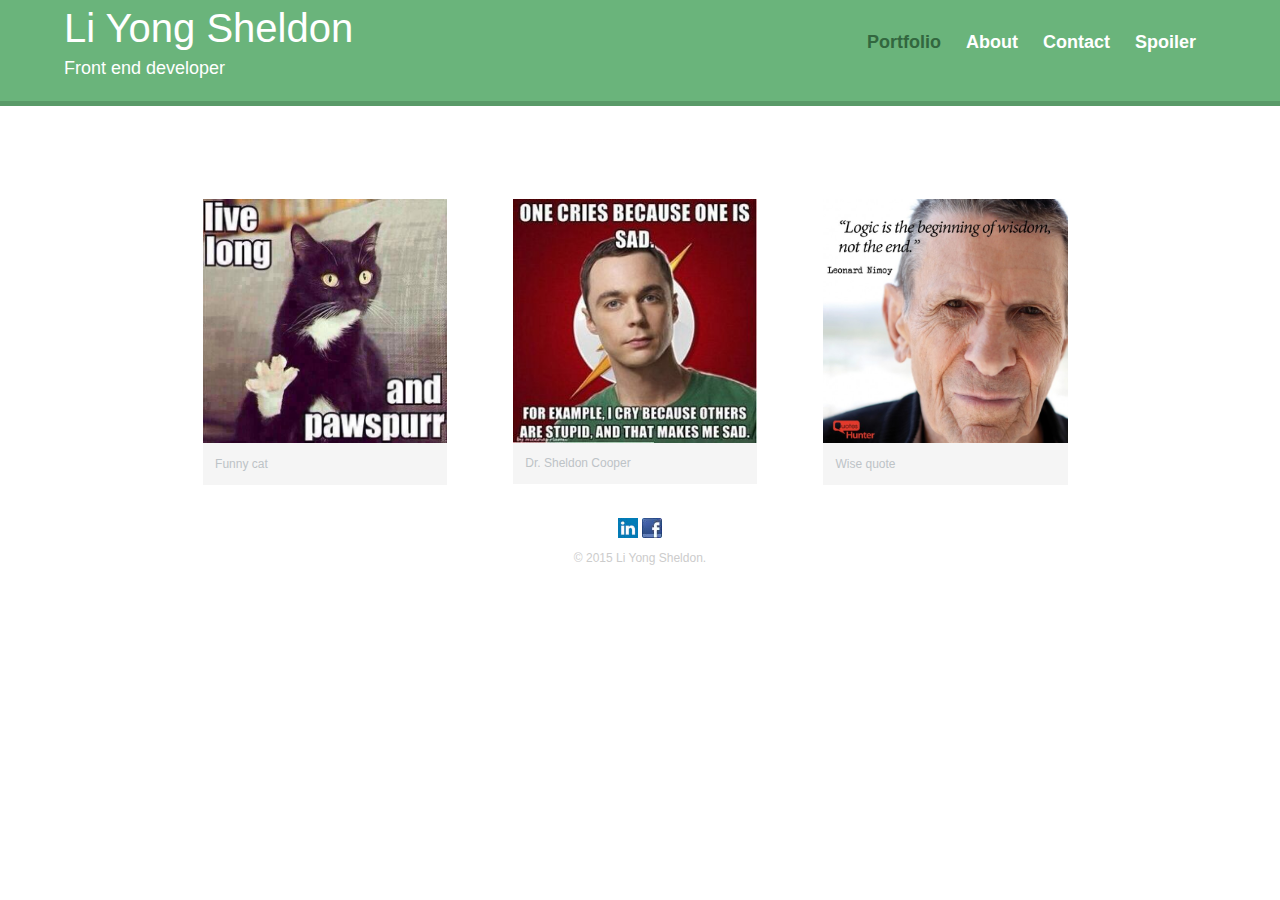
<file: index.html>
<!DOCTYPE html>
<html>
  <head>
    <meta charset="utf-8">
    <title>Li Yong Sheldon| Front end developer</title>
    <link rel="stylesheet" href="normalize.css">
    <link rel="stylesheet" href="main.css">
	<link rel="stylesheet" href="responsive.css">
	<meta name="viewpoint" content="width=device-width, initial-scale=1.0">
  </head>
  <body>
    <header>
       <div id = "logo">
        <h1>Li Yong Sheldon</h1>
        <h3>Front end developer</h3>
       </div>
      <nav>
        <ul>
          <li><a href="index.html" class = "selected" >Portfolio</a></li>
          <li><a href="about.html">About</a></li>
          <li><a href="contact.html">Contact</a></li>
          <li><a href="spoiler.html">Spoiler</a></li>
        </ul>
      </nav>
    </header>
	<div id="wrapper">
      <section>
        <ul id = "gallery">
          <li>
            <a href="img/1.jpg">
              <img src="img/1.jpg" alt="Funny cat" title="Funny cat">
              <p>Funny cat</p>
            </a>
          </li>
          <li>
            <a href="img/2.jpg">
              <img src="img/2.jpg" alt="Dr. Sheldon Cooper" title="Dr. Sheldon Cooper">
              <p>Dr. Sheldon Cooper</p>
            </a>
          </li>
          <li>
            <a href="img/3.jpg">
              <img src="img/3.jpg" alt="Wise quote" title="Wise quote">
              <p>Wise quote</p>
            </a>
          </li>
        </ul>
	 </section>
	 <footer>
        <a href="https://www.linkedin.com/profile/view?id=AAIAABvA8kkBElsrhk_V2R6-3SOYv1Dse74NXH4&trk=nav_responsive_tab_profile"><img src="img/4.jpg" alt="Linkedin Logo" class = "social-icon" ></a>
		<a href="https://www.facebook.com/yong.li.9440"><img src="img/fb.jpg" alt="Facebook Logo" class = "social-icon"></a>
        <p>&copy; 2015 Li Yong Sheldon.</p>
      </footer>
	 </div>
   </body>
</html>
</file>
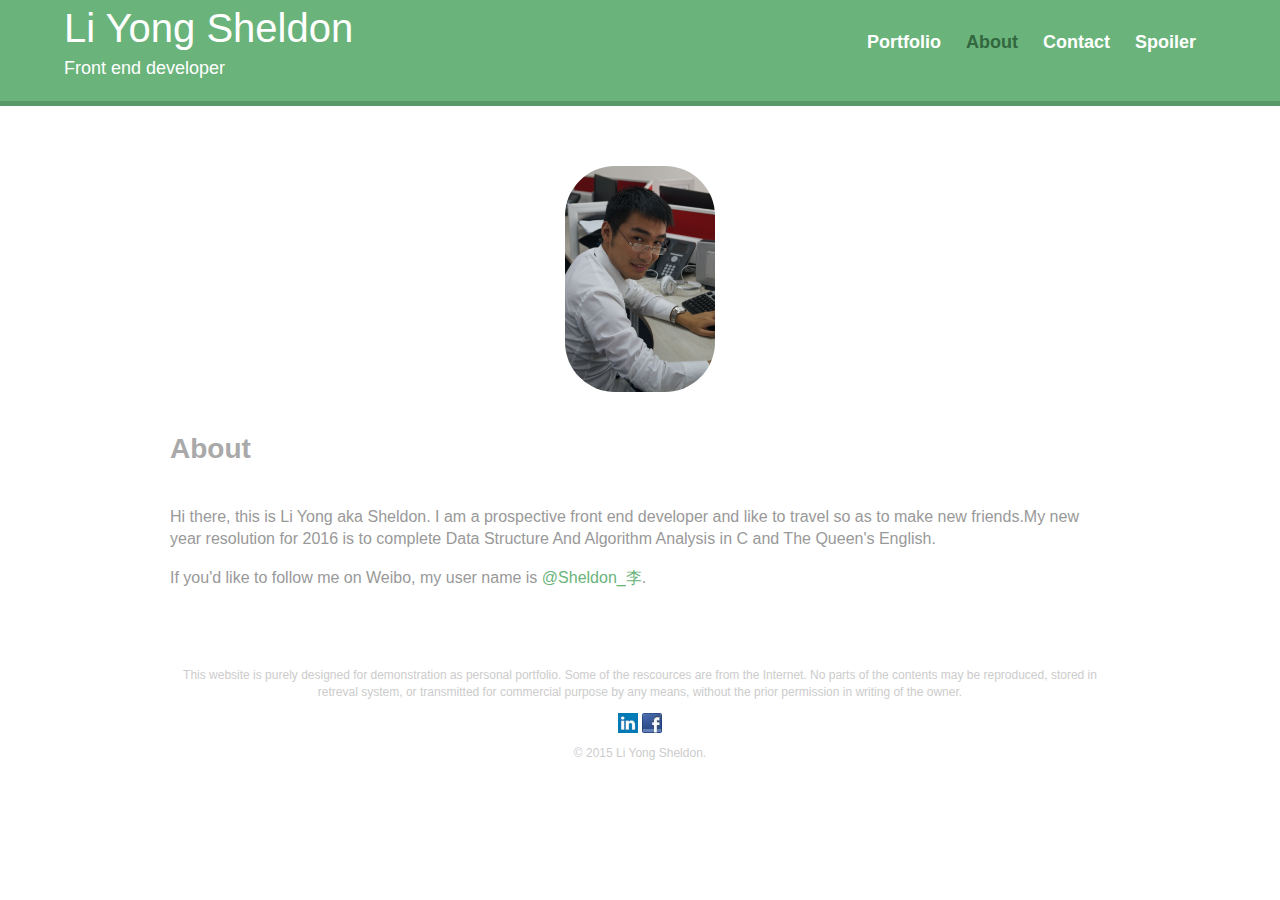
<file: about.html>
<!DOCTYPE html>
<html>
  <head>
    <meta charset="utf-8">
    <title>Li Yong Sheldon| Front end developer</title>
    <link rel="stylesheet" href="normalize.css">
    <link rel="stylesheet" href="main.css">
	<link rel="stylesheet" href="responsive.css">
	<meta name="viewpoint" content="width=device-width, initial-scale=1.0">
  </head>
  <body>
    <header>
       <div id = "logo">
        <h1>Li Yong Sheldon</h1>
        <h3>Front end developer</h3>
       </div>
      <nav>
        <ul>
          <li><a href="index.html" >Portfolio</a></li>
          <li><a href="about.html"class = "selected">About</a></li>
          <li><a href="contact.html">Contact</a></li>
          <li><a href="spoiler.html">Spoiler</a></li>
        </ul>
      </nav>
    </header>
	<div id="wrapper">
      <section>
	     <img src="img/LY.JPG" alt="profile picture of Li Yong" class = "profile-photo" >
		 <h4 id="about">About</h4>
          <p>Hi there, this is Li Yong aka Sheldon. I am a prospective front end developer and like to travel so as to make new friends.My new year resolution for 2016 is to complete Data Structure And Algorithm Analysis in C and The Queen's English.</p>
		  <p>If you'd like to follow me on Weibo, my user name is <a href="http://weibo.com/2165868640/profile?topnav=1&wvr=6&is_all=1">@Sheldon_李</a>.</p>
	 </section>
	 <footer>
	      <p>This website is purely designed for demonstration as personal portfolio. Some of the rescources are from the Internet.
	            No parts of the contents may be reproduced, stored in retreval system, or transmitted for commercial purpose by any means, without the prior permission in writing of the owner.</p>
        <a href="https://www.linkedin.com/profile/view?id=AAIAABvA8kkBElsrhk_V2R6-3SOYv1Dse74NXH4&trk=nav_responsive_tab_profile"><img src="img/4.jpg" alt="Linkedin Logo" class = "social-icon" ></a>
		<a href="https://www.facebook.com/yong.li.9440"><img src="img/fb.jpg" alt="Facebook Logo" class = "social-icon"></a>
        <p>&copy; 2015 Li Yong Sheldon.</p>
      </footer>
	 </div>
   </body>
</html>
</file>
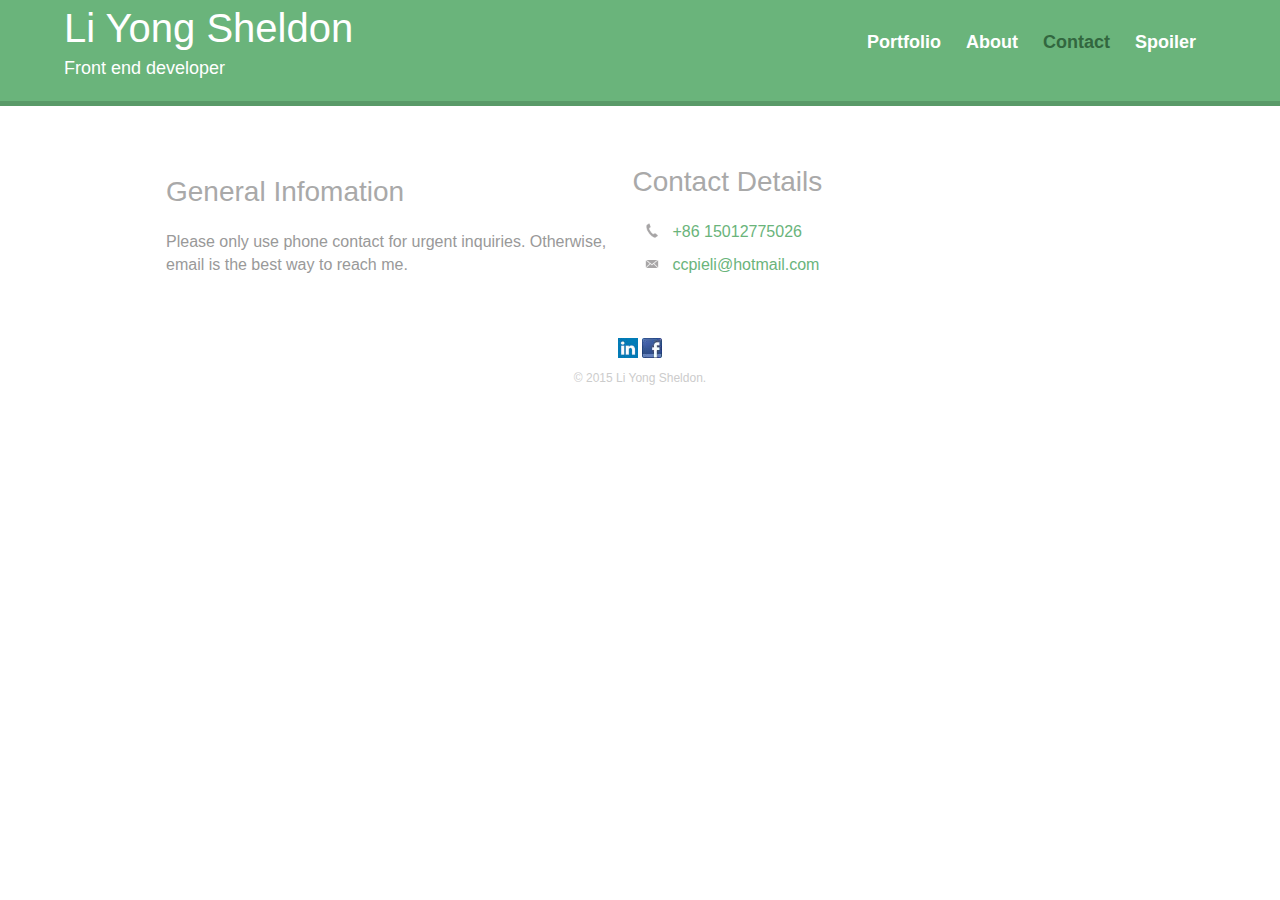
<file: contact.html>
<html>
  <head>
    <meta charset="utf-8">
    <title>Li Yong Sheldon| Front end developer</title>
    <link rel="stylesheet" href="normalize.css">
    <link rel="stylesheet" href="main.css">
	<link rel="stylesheet" href="responsive.css">
	<meta name="viewpoint" content="width=device-width, initial-scale=1.0">
  </head>
  <body>
    <header>
       <div id = "logo">
        <h1>Li Yong Sheldon</h1>
        <h3>Front end developer</h3>
       </div>
      <nav>
        <ul>
          <li><a href="index.html" >Portfolio</a></li>
          <li><a href="about.html">About</a></li>
          <li><a href="contact.html" class = "selected">Contact</a></li>
          <li><a href="spoiler.html">Spoiler</a></li>
        </ul>
      </nav>
    </header>
	<div id="wrapper">
      <section id="primary">
	      <h3 class="contact">General Infomation</h3>
		  <p>Please only use phone contact for urgent inquiries. Otherwise, email is the best way to reach me.</p>
	 </section>
	       
	 <section id ="secondary">
	      <h3 class="contact">Contact Details</h3>
		   <ul class="contact-info">
		      <li class="phone"><a href="tel:+8615012775026">+86 15012775026</a></li>
		       <li class="mail"><a href="mailto:ccpieli@hotmail.com">ccpieli@hotmail.com</a></li>
		   </ul>
	 </section>
	 <footer>
	      
        <a href="https://www.linkedin.com/profile/view?id=AAIAABvA8kkBElsrhk_V2R6-3SOYv1Dse74NXH4&trk=nav_responsive_tab_profile"><img src="img/4.jpg" alt="Linkedin Logo" class = "social-icon" ></a>
		<a href="https://www.facebook.com/yong.li.9440"><img src="img/fb.jpg" alt="Facebook Logo" class = "social-icon"></a>
        <p>&copy; 2015 Li Yong Sheldon.</p>
      </footer>
	 </div>
   </body>
</html>
</file>
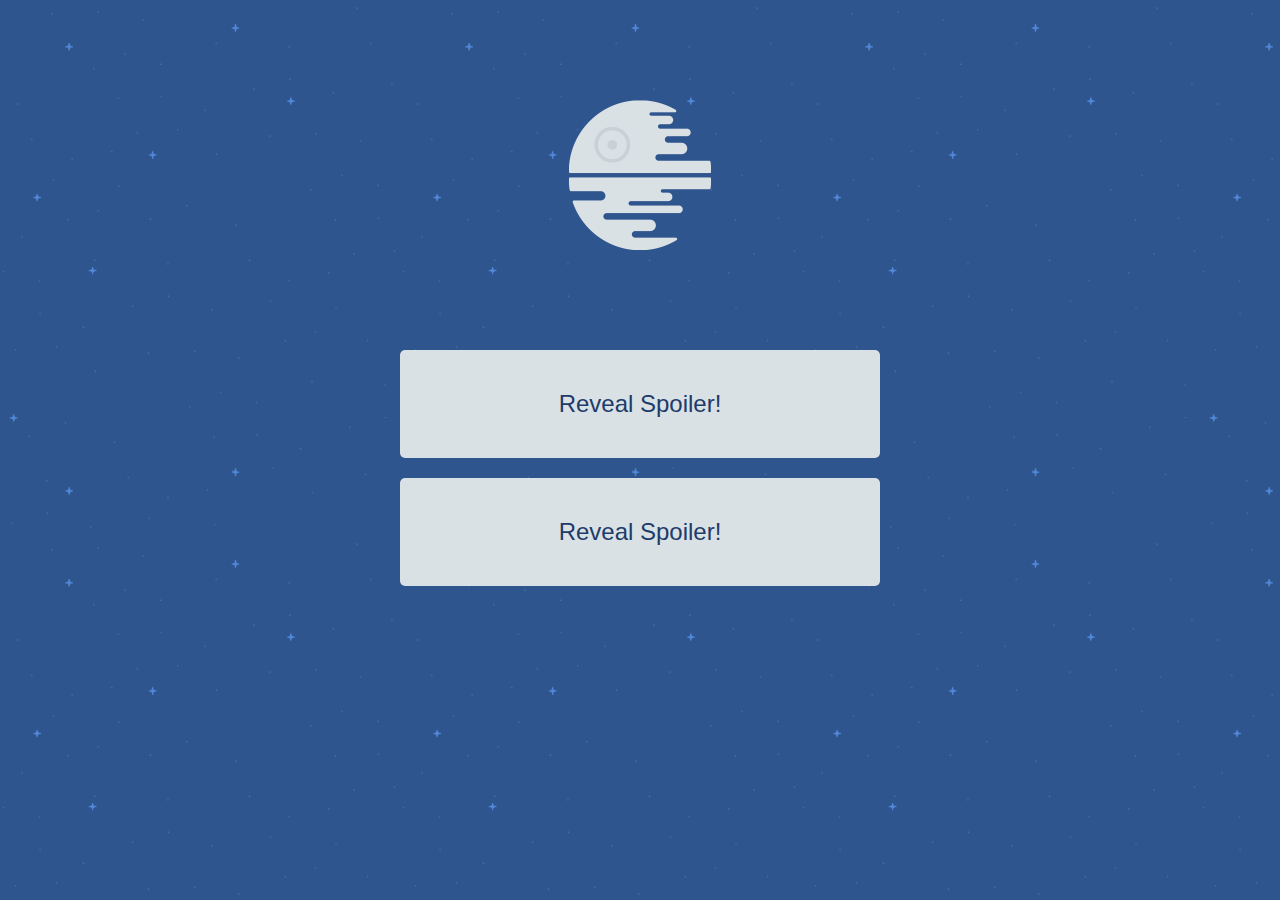
<file: spoiler.html>
<!DOCTYPE html>
<html>
<head>
	<title>Star Wars Spoilers</title>
	<link rel="stylesheet" href="style.css" type="text/css" media="screen" title="no title" charset="utf-8">
</head>
<body>
	<img src="img/deathstar.png" />
	<p class="spoiler">
		<!--Spoiler:-->
		<span>Darth Vader is Luke Skywalker's Father! Noooooooooooo!</span>
	</p>
  
  <p class="spoiler">
		<!--Spoiler:-->
		<span>Luke and Leia are siblings</span>
	</p>
  
	<script src="http://code.jquery.com/jquery-1.11.0.min.js" type="text/javascript" charset="utf-8"></script>
	<script src="js/app.js" type="text/javascript" charset="utf-8"></script>
</body>
</html>
</file>
<file: main.css>
/*! HTML5 Boilerplate v5.2.0 | MIT License | https://html5boilerplate.com/ */

/*
 * What follows is the result of much research on cross-browser styling.
 * Credit left inline and big thanks to Nicolas Gallagher, Jonathan Neal,
 * Kroc Camen, and the H5BP dev community and team.
 */

/* ==========================================================================
   Base styles: opinionated defaults
   ========================================================================== */

html {
    color: #222;
    font-size: 1em;
    line-height: 1.4;
}

/*
 * Remove text-shadow in selection highlight:
 * https://twitter.com/miketaylr/status/12228805301
 *
 * These selection rule sets have to be separate.
 * Customize the background color to match your design.
 */

::-moz-selection {
    background: #b3d4fc;
    text-shadow: none;
}

::selection {
    background: #b3d4fc;
    text-shadow: none;
}

/*
 * A better looking default horizontal rule
 */

hr {
    display: block;
    height: 1px;
    border: 0;
    border-top: 1px solid #ccc;
    margin: 1em 0;
    padding: 0;
}

/*
 * Remove the gap between audio, canvas, iframes,
 * images, videos and the bottom of their containers:
 * https://github.com/h5bp/html5-boilerplate/issues/440
 */

audio,
canvas,
iframe,
img,
svg,
video {
    vertical-align: middle;
}

/*
 * Remove default fieldset styles.
 */

fieldset {
    border: 0;
    margin: 0;
    padding: 0;
}

/*
 * Allow only vertical resizing of textareas.
 */

textarea {
    resize: vertical;
}

/* ==========================================================================
   Browser Upgrade Prompt
   ========================================================================== */

.browserupgrade {
    margin: 0.2em 0;
    background: #ccc;
    color: #000;
    padding: 0.2em 0;
}

/* ==========================================================================
   Author's custom styles
   ========================================================================== */


a {
  text-decoration: none;
}


header {
 background-color:#87ceeb;
 float:left;
 margin:0 0 30px 0;
 padding:0 0 0 0;
 width:100%;
}

#wrapper {
  max-width: 940px;
  margin: 0 auto;
}

#logo {
  text-align: center;
  margin: 0;
}


h1 {
  font-family: ‘Changa One’, sans-serif;
  font-size: 1.75em;
  font-weight: normal;
  margin:0;
  padding:0;
}

h3 {
  font-family: ‘Changa One’, sans-serif;
  font-size: 1.2em;
  font-weight: normal;
  color:white;
  margin:0;
  padding:0;
}

img {
  max-width: 100%;
}

nav  {
  text-align: center;
  margin: 20px 0 0;
  padding: 10px 0 0;
}

nav ul {
  list-style: none;
  margin: 0 10px;
  padding: 0;
}

nav li {
  display: inline-block;
}

nav a {
  font-weight: 800;
  padding: 15px 10px;
}



/**************************************
index page
**************************************/
#gallery {
  margin: 0;
  padding: 0;
  list-style: none;
}

#gallery li {
  float: left;
  width: 26%;
  margin: 3.5%;
  background-color: #f5f5f5;
  color: #bdc3c7;
}

#gallery li a p{
  margin: 0;
  padding: 5%;
  font-size:0.75em;
  color: #bdc3c7;
}

/**************************************
about page
**************************************/

#about {
	font-size:1.75em;
	color:#A9A9A9;
}

.profile-photo {
  display: block;
  margin: 0 auto 30px;
  max-width: 150px;
  border-radius: 50px;
}

/**************************************
contact page
**************************************/
#primary{
 display:inline-block;
 width:50%;
 margin:-4px;
}

#secondary {
 display:inline-block;
 width:50%;
 margin:-4px;
}

.contact {
	font-size:1.75em;
	color:#A9A9A9;
}

.contact-info{
  margin:10px;
  padding:0;
  font-size:1em;
  list-style:none;
}

.contact-info a {
  display: block;
  background-repeat: no-repeat;
  min-height: 20px;
  background-size: 20px 20px;
  padding: 0 0 0 30px;
  margin:0 0 10px 0;
}

.contact-info li.phone a {
  background-image:url('img/phone.png');
}

.contact-info li.mail a {
  background-image:url('img/mail.png');
}


/**************************************
footer
**************************************/

footer {
 font-size:0.75em;
 text-align:center;
 padding-top:50px;
 color:#ccc;
}

.social-icon{
	width:20px;
	height:20px;
	margin:o 5px;
	
}



/**********************************
COLORS
***********************************/

nav a {
  color: #32cd32;
}

/* site body */
body {
  background-color: #fff;
  color: #999;
}

/* green header */
header {
  background: #6ab47b;
  border-color: #599a68;
}

/* nav background on mobile */
nav {
  background: #599a68;
}

/* logo text */
h1, h2 {
  color: #fff;
}

/* links */
a {
  color: #6ab47b;
}

/* nav link */
nav a, nav a:visited {
  color: #fff;
}

/* selected nav link */
nav a.selected, nav a:hover {
  color: #32673f;
}

/* ==========================================================================
   Helper classes
   ========================================================================== */

/*
 * Hide visually and from screen readers:
 */

.hidden {
    display: none !important;
}

/*
 * Hide only visually, but have it available for screen readers:
 * http://snook.ca/archives/html_and_css/hiding-content-for-accessibility
 */

.visuallyhidden {
    border: 0;
    clip: rect(0 0 0 0);
    height: 1px;
    margin: -1px;
    overflow: hidden;
    padding: 0;
    position: absolute;
    width: 1px;
}

/*
 * Extends the .visuallyhidden class to allow the element
 * to be focusable when navigated to via the keyboard:
 * https://www.drupal.org/node/897638
 */

.visuallyhidden.focusable:active,
.visuallyhidden.focusable:focus {
    clip: auto;
    height: auto;
    margin: 0;
    overflow: visible;
    position: static;
    width: auto;
}

/*
 * Hide visually and from screen readers, but maintain layout
 */

.invisible {
    visibility: hidden;
}

/*
 * Clearfix: contain floats
 *
 * For modern browsers
 * 1. The space content is one way to avoid an Opera bug when the
 *    `contenteditable` attribute is included anywhere else in the document.
 *    Otherwise it causes space to appear at the top and bottom of elements
 *    that receive the `clearfix` class.
 * 2. The use of `table` rather than `block` is only necessary if using
 *    `:before` to contain the top-margins of child elements.
 */

.clearfix:before,
.clearfix:after {
    content: " "; /* 1 */
    display: table; /* 2 */
}

.clearfix:after {
    clear: both;
}

/* ==========================================================================
   EXAMPLE Media Queries for Responsive Design.
   These examples override the primary ('mobile first') styles.
   Modify as content requires.
   ========================================================================== */

@media only screen and (min-width: 35em) {
    /* Style adjustments for viewports that meet the condition */
}

@media print,
       (-webkit-min-device-pixel-ratio: 1.25),
       (min-resolution: 1.25dppx),
       (min-resolution: 120dpi) {
    /* Style adjustments for high resolution devices */
}

/* ==========================================================================
   Print styles.
   Inlined to avoid the additional HTTP request:
   http://www.phpied.com/delay-loading-your-print-css/
   ========================================================================== */

@media print {
    *,
    *:before,
    *:after {
        background: transparent !important;
        color: #000 !important; /* Black prints faster:
                                   http://www.sanbeiji.com/archives/953 */
        box-shadow: none !important;
        text-shadow: none !important;
    }

    a,
    a:visited {
        text-decoration: underline;
    }

    a[href]:after {
        content: " (" attr(href) ")";
    }

    abbr[title]:after {
        content: " (" attr(title) ")";
    }

    /*
     * Don't show links that are fragment identifiers,
     * or use the `javascript:` pseudo protocol
     */

    a[href^="#"]:after,
    a[href^="javascript:"]:after {
        content: "";
    }

    pre,
    blockquote {
        border: 1px solid #999;
        page-break-inside: avoid;
    }

    /*
     * Printing Tables:
     * http://css-discuss.incutio.com/wiki/Printing_Tables
     */

    thead {
        display: table-header-group;
    }

    tr,
    img {
        page-break-inside: avoid;
    }

    img {
        max-width: 100% !important;
    }

    p,
    h2,
    h3 {
        orphans: 3;
        widows: 3;
    }

    h2,
    h3 {
        page-break-after: avoid;
    }
}
</file>
<file: responsive.css>
@media screen and (min-width: 660px) {
	
/*******************
header
******************/


  nav{
	  background:none;
	  float:right;
	  font-size:1.125em;
	  margin-right:5%;
	  text-align:right;
	  width:45%;
  }
  
  #logo {
	  float:left;
	  margin-left:5%;
	  text-align:left;
	  width:45%;
	  }
 
  h1{
	  font-size:2.5em;
	 }
  
  h3{
	  font-size:1.125em;
	  margin-bottom:20px;
  }
 
   header{
	   border-bottom:5px solid #599a68;
	   margin-bottom:60px;
   }
}
</file>
<file: style.css>
body {
  background: #2f558e url(../img/bg.png) repeat 0 0;
  background-size: 400px auto;
  font-family: sans-serif;
}
img {
  display: block;
  width: 150px;
  margin: 100px auto;
}
button {
  background: #dae1e4;
  border: none;
  border-radius: 5px;
  color: #1d3c6a;
  font-size: 24px;
  width: 480px;
  padding: 40px 0;
  margin: -40px -20px;
  outline: none;
  cursor: pointer;
}
.spoiler {
	background: #1d3c6a;
  width: 440px;
  margin: 0 auto 20px;
  border-radius: 5px;
  padding: 40px 20px;
  text-align: center;
  font-size: 24px
}
.spoiler span {
  color: #dae1e4;
}
</file>
